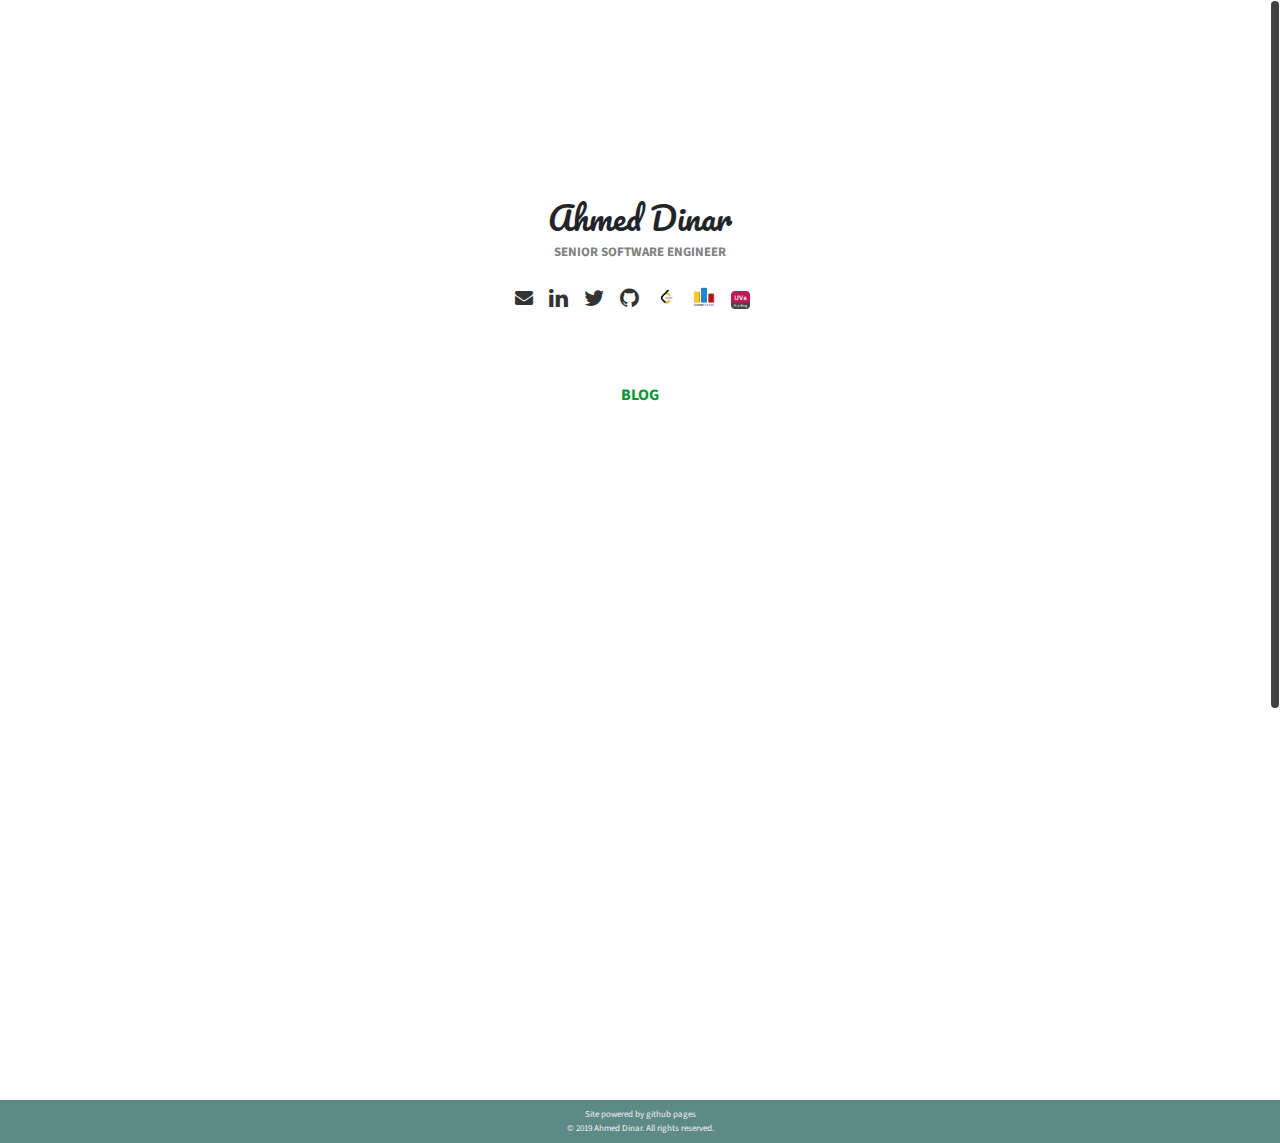
<file: index.html>
<!DOCTYPE html>
<html lang="en">
  <head>
    <meta charset="utf-8" />
    <title>I Me & Myself - Ahmed Dinar</title>
    <link href="img/favicon.ico" rel="shortcut icon" type="image/x-icon" />
    <meta name="description" content="protfolio of ahmed dinar" />

    <link rel="stylesheet" href="css/bootstrap.min.css" />
    <link rel="stylesheet" href="css/tipsy.css" />
    <link rel="stylesheet" href="css/style.css" />
    <link
      href="https://maxcdn.bootstrapcdn.com/font-awesome/4.7.0/css/font-awesome.min.css"
      rel="stylesheet"
    />
    <link
      href="https://fonts.googleapis.com/css?family=Source+Sans+Pro:300,400,700|Pacifico|Cookie"
      rel="stylesheet"
    />
  </head>
  <body>
    <!-- Google Analytics -->
    <script>
      (function (i, s, o, g, r, a, m) {
        i["GoogleAnalyticsObject"] = r;
        (i[r] =
          i[r] ||
          function () {
            (i[r].q = i[r].q || []).push(arguments);
          }),
          (i[r].l = 1 * new Date());
        (a = s.createElement(o)), (m = s.getElementsByTagName(o)[0]);
        a.async = 1;
        a.src = g;
        m.parentNode.insertBefore(a, m);
      })(
        window,
        document,
        "script",
        "https://www.google-analytics.com/analytics.js",
        "ga"
      );

      ga("create", "UA-107503285-1", "auto");
      ga("send", "pageview");
    </script>
    <!-- End Google Analytics -->

    <div id="main">
      <div class="page-section" style="height: 100vh;">
        <div class="container-fluid">
          <div class="text-center mt-5">
            <!-- <img
              src="img/me.jpg"
              class="selfie"
              class="rounded mx-auto d-block"
              alt="..."
            /> -->
            <h2 class="whoami">Ahmed Dinar</h2>
            <div class="myself"></div>
          </div>

          <div class="d-flex justify-content-center mt-4 social">
            <a
              class="mr-3 tips"
              title="ahmeddinar.cs@gmail.com"
              target="_top"
              href="mailto:ahmeddinar.cs@gmail.com"
              ><i class="fa fa-envelope" aria-hidden="true"></i
            ></a>

            <a
              class="mr-3 tips"
              title="Linkedin"
              target="_blank"
              href="https://www.linkedin.com/in/ahmeddinar/"
              ><i class="fa fa-linkedin" aria-hidden="true"></i
            ></a>

            <a
              class="mr-3 tips"
              title="Twitter"
              target="_blank"
              href="https://twitter.com/ahmeddinarbd"
              ><i class="fa fa-twitter" aria-hidden="true"></i
            ></a>

            <a
              class="mr-3 tips"
              title="Github"
              target="_blank"
              href="https://github.com/ahmed-dinar"
              ><i class="fa fa-github" aria-hidden="true"></i
            ></a>

            <a
              class="mr-3 tips"
              title="LeetCode"
              target="_blank"
              href="https://leetcode.com/ahmeddinar"
            >
              <img src="img/leetcode.png" class="icon" />
            </a>

            <a
              class="mr-3 tips"
              title="Codeforces"
              target="_blank"
              href="http://codeforces.com/profile/Ahmed_Dinar"
            >
              <img src="img/codeforces.png" class="icon" />
            </a>

            <a
              class="mr-3 tips"
              title="UVa OJ"
              target="_blank"
              href="https://uhunt.onlinejudge.org/id/381603"
            >
              <img src="img/uva.png" width="19" height="18" />
            </a>
          </div>

          <ul class="nav justify-content-center my-nav">
            <li class="nav-item">
              <a
                target="_blank"
                class="nav-link"
                href="https://ahmeddinar-me.github.io/"
                >BLOG</a
              >
            </li>
            <!-- <li class="nav-item nav-sep">/</li>
            <li class="nav-item">
              <a class="nav-link active" href="#about-section">ABOUT</a>
            </li>
            <li class="nav-item nav-sep">/</li>
            <li class="nav-item">
              <a class="nav-link" href="#skills-section">SKILLS</a>
            </li>
            <li class="nav-item nav-sep">/</li>
            <li class="nav-item">
              <a class="nav-link" href="#feedbacks-section">FEEDBACKS</a>
            </li> -->
          </ul>
        </div>
      </div>

      <!-- ABOUT SECTION -->
      <!-- <div
        class="page-section row pt-3"
        id="about-section"
        style="background: #21364b; color: #b1c0cd;"
      >
        <div class="container-fluid text-center" style="width: 700px;">
          <h1 class="section-header section-header-dark">About</h1>

          <p class="mb-0">BSc. in Computer Science and Engineering</p>
          <p>Jessore University of Science & Technology</p>

          <label class="mt-5 skill-head">CAREER OBJECTIVE</label>
          <p>
            I would like to be a part of a passionate Software engineering team
            within an established/promising company where I can utilize my
            knowledge for the organization’s growth and gain quality experience.
          </p>

          <label class="mt-5 skill-head">AREA OF INTEREST</label>
          <p class="m-0">Machine Learning & AI</p>
          <p class="m-0">Operating System</p>
          <p class="m-0">Compiler Design</p>
        </div>
      </div> -->

      <!-- SKILLSS SECTION -->
      <!-- <div class="page-section row pt-2 pb-3" id="skills-section">
        <div class="container-fluid text-center" style="width: 600px;">
          <h1 class="section-header">Skilss</h1>

          <h5 class="skill-head">WEB</h5>
          <p>
            JavaScript / jQuery / VueJS / ES6<br />Bootstrap / HTML5 / CSS3<br />Gulp
            / webpack
          </p>

          <h5 class="mt-5 skill-head">BACKEND</h5>
          <p>JAVA / Node.js / ES6 / PHP <br />Express / Socket.IO</p>

          <h5 class="mt-5 skill-head">DATABASE</h5>
          <p>MySQL / MongoDB / Mongoose / Redis</p>

          <h5 class="mt-5 skill-head">OTHERS</h5>
          <p>OOP / MVC<br />Firebase / AWS / Geolocation / Google maps api</p>

          <h5 class="mt-5 skill-head">VCS</h5>
          <p>Git / Github / Bitbucket</p>
        </div>
      </div> -->

      <!-- FEEDBACKS SECTION
      <div
        class="page-section row pt-2 pb-3"
        id="feedbacks-section"
        style="background: #679895; color: #fff;"
      >
        <div class="container-fluid text-center" style="width: 900px;">
          <h1 class="section-header">Feedbacks</h1>
          <p class="date">Upwork</p>

          <div
            id="feedbackIndicators"
            class="carousel slide"
            data-ride="carousel"
          >
            <ol class="carousel-indicators">
              <li
                data-target="#feedbackIndicators"
                data-slide-to="0"
                class="active"
              ></li>
              <li data-target="#feedbackIndicators" data-slide-to="1"></li>
              <li data-target="#feedbackIndicators" data-slide-to="2"></li>
              <li data-target="#feedbackIndicators" data-slide-to="3"></li>
              <li data-target="#feedbackIndicators" data-slide-to="4"></li>
              <li data-target="#feedbackIndicators" data-slide-to="5"></li>
            </ol>

            <div class="carousel-inner">
              <div class="carousel-item active">
                "Ahmed is awesome with his algorithms. He can read difficult
                instructions and can also complete the work on time."<br />
                - Donnie Ashok
              </div>

              <div class="carousel-item">
                "Ahmed was an absolute pleasure to work with. took on the
                requirements and delivered the entire project within a few
                hours. - I must add, after dealing with so many resources who
                lie about how long jobs take to do, Ahmed was like a breath of
                fresh air, who simply wanted to focus on doing the job properly.
                No lies, no fabricated ETA's just straight to the point and
                delivered like clockwork. Im already preparing more jobs for him
                right now"<br />
                - David Imrie
              </div>

              <div class="carousel-item">
                "Awesome freelancer, he introduced himself in the cover letter
                with comments already related to the job, very good
                programmer"<br />
                - Renaud Montes
              </div>

              <div class="carousel-item">
                "It has been a fantastic experience working with Ahmed. What he
                has built may take triple the time with other developers.
                <br />Ahmed understands a problem, asks specific questions and
                solves them in an object oriented manner beautifully. Kudos to
                him!"<br />
                - Donnie Ashok
              </div>

              <div class="carousel-item">
                "Ahmed is simply fantastic. He is a true pleasure to work with
                and extremely talented., I look forward to working with him in
                the future."<br />
                - Elit
              </div>

              <div class="carousel-item">
                "Got excellent skills in C++. Managed to finish the job in one
                day. Recommended!"<br />
                - Jee J
              </div>
            </div>

            <a
              class="carousel-control-prev"
              href="#feedbackIndicators"
              role="button"
              data-slide="prev"
            >
              <i class="fa fa-chevron-left" aria-hidden="true"></i>
              <span class="sr-only">Previous</span>
            </a>

            <a
              class="carousel-control-next"
              href="#feedbackIndicators"
              role="button"
              data-slide="next"
            >
              <i class="fa fa-chevron-right" aria-hidden="true"></i>
              <span class="sr-only">Next</span>
            </a>
          </div>
        </div>
      </div> -->

      <div class="footer p-2">
        <div class="text-center">
          Site powered by github pages<br />
          © 2019 Ahmed Dinar. All rights reserved.
        </div>
      </div>
    </div>

    <a href="javascript:" id="return-to-top">
      <i class="fa fa-angle-up" aria-hidden="true"></i>
    </a>
  </body>

  <script type="text/javascript" src="js/jquery-3.2.1.min.js"></script>
  <script type="text/javascript" src="js/jquery.tipsy.js"></script>
  <script type="text/javascript" src="js/jquery.scrollTo.min.js"></script>
  <script type="text/javascript" src="js/jquery.nicescroll.min.js"></script>
  <script type="text/javascript" src="js/bootstrap.min.js"></script>
  <script type="text/javascript" src="js/portfolio.js"></script>
</html>
</file>
<file: css/tipsy.css>
.tipsy { font-size: 10px; position: absolute; padding: 5px; z-index: 100000; padding-top: 15px; }
  .tipsy-inner { background-color: #000; color: #FFF; max-width: 200px; padding: 5px 8px 4px 8px; text-align: center; }

  /* Rounded corners */
  .tipsy-inner { border-radius: 3px; -moz-border-radius: 3px; -webkit-border-radius: 3px; }
  
  /* Uncomment for shadow */
  /*.tipsy-inner { box-shadow: 0 0 5px #000000; -webkit-box-shadow: 0 0 5px #000000; -moz-box-shadow: 0 0 5px #000000; }*/
  
  .tipsy-arrow { position: absolute; width: 0; height: 0; line-height: 0; border: 5px dashed #000; }
  
  /* Rules to colour arrows */
  .tipsy-arrow-n { border-bottom-color: #000; }
  .tipsy-arrow-s { border-top-color: #000; }
  .tipsy-arrow-e { border-left-color: #000; }
  .tipsy-arrow-w { border-right-color: #000; }
  
	.tipsy-n .tipsy-arrow { top: 0px; left: 50%; margin-left: -5px; border-bottom-style: solid; border-top: none; border-left-color: transparent; border-right-color: transparent; }
    .tipsy-nw .tipsy-arrow { top: 0; left: 10px; border-bottom-style: solid; border-top: none; border-left-color: transparent; border-right-color: transparent;}
    .tipsy-ne .tipsy-arrow { top: 0; right: 10px; border-bottom-style: solid; border-top: none;  border-left-color: transparent; border-right-color: transparent;}
  .tipsy-s .tipsy-arrow { bottom: 0; left: 50%; margin-left: -5px; border-top-style: solid; border-bottom: none;  border-left-color: transparent; border-right-color: transparent; }
    .tipsy-sw .tipsy-arrow { bottom: 0; left: 10px; border-top-style: solid; border-bottom: none;  border-left-color: transparent; border-right-color: transparent; }
    .tipsy-se .tipsy-arrow { bottom: 0; right: 10px; border-top-style: solid; border-bottom: none; border-left-color: transparent; border-right-color: transparent; }
  .tipsy-e .tipsy-arrow { right: 0; top: 50%; margin-top: -5px; border-left-style: solid; border-right: none; border-top-color: transparent; border-bottom-color: transparent; }
  .tipsy-w .tipsy-arrow { left: 0; top: 50%; margin-top: -5px; border-right-style: solid; border-left: none; border-top-color: transparent; border-bottom-color: transparent; }
</file>
<file: css/style.css>
html {
	margin: 0;
}

body{
	font-family: 'Source Sans Pro', sans-serif;
	margin: 0;
}


.whoami{
	font-family: 'Pacifico', cursive;
}

.selfie{
	width: 125px;
    margin-bottom: 25px;
    margin-top: 50px;
    border-radius: 100%;
    transition: all .2s;
    box-shadow: 0;
    opacity: 1;
}


.myself{
	font-weight: 700;
	font-size: 13px;
	color: #808080;
}


.my-nav{
	margin-top: 70px;
}

.my-nav .nav-link{
	padding: 0px 5px;
}

.my-nav .nav-sep{
	margin-left: 5px;
	margin-right: 5px;
}

.my-nav .nav-link,
.my-nav .nav-sep{
	font-size: 16px;
	font-weight: 700;
	color: #009933;
	transition: all .3s;
}

.my-nav .nav-link:hover{
	color: #333;
}

.active .nav-link{
	color: #333;
}

.tipsy {
	font-size: 14px;
}

.social .fa{
	font-size: 22px;
	color: #333;
}

.social .fa-envelope{
	font-size: 18px;
}

.social .icon{
		height: 22px;
		width: 22px;
		margin-top: -5px;
}


.page-section{
	margin-top: 200px;
	min-height: 600px;
}


.row {
  margin-left: 0px;
  margin-right: 0px;
}

.section-header{
	font-family: 'Cookie', cursive;
	font-size: 50px;
	margin-top: 20px;
	margin-bottom: 20px;
	/*border-bottom: 1px solid #333;*/
}

.section-header-dark{
	color: #a7e0f3;
	/*border-bottom: 1px solid #a7e0f3;*/
}


.date{
	font-size: 13px;
}

#feedbackIndicators{
	/*border: 1px solid #333;*/
	min-height: 200px;
}

.carousel-control-prev,
.carousel-control-next{
	width: 5%;
}



.carousel-item{
	padding: 100px;
}

.footer{
	font-size: 9px;
	background: #5d8986;
	color: #f2f2f2;
}

.skill-head{
	font-weight: 300;
}

.project-head a{
	text-decoration: none;
	color: #3eb300;
}


.project-card{
	background: #4060a5;
	width: 100%;
	transition: all 0.5s ease 0s;
    -moz-transition: all 0.5s ease 0s;
    -webkit-transition: all 0.5s ease 0s;
    -o-transition: all 0.5s ease 0s;
}

.project-card:hover{
	box-shadow: 0px 0px 0px 2px rgba(0, 0, 0, 0.09);
}

.project-card .card-body{
	text-align: center;
}

.project-card .technology{
	font-size: 12px;
}

.project-card .desc{
	font-weight: 300;
}

.project-card .date{
	font-size: 13px;
	color: #d9d9d9;
}

.project-card a{
	text-decoration: none;
	color: #839ccf;
}

.project-card .card-title{
	font-weight: 300;
}


/* scroll top */
#return-to-top {
    position: fixed;
    bottom: 20px;
    right: 25px;
    background: rgb(0, 0, 0);
    background: rgba(0, 0, 0, 0.7);
    width: 40px;
    height: 40px;
    display: block;
    text-decoration: none;
    -webkit-border-radius: 35px;
    -moz-border-radius: 35px;
    border-radius: 50%;
    display: none;
    -webkit-transition: all 0.3s linear;
    -moz-transition: all 0.3s ease;
    -ms-transition: all 0.3s ease;
    -o-transition: all 0.3s ease;
    transition: all 0.3s ease;
}
#return-to-top i {
    color: #fff;
    margin: 0;
    position: relative;
    left: 12px;
    top: 6px;
    font-size: 25px;
    -webkit-transition: all 0.3s ease;
    -moz-transition: all 0.3s ease;
    -ms-transition: all 0.3s ease;
    -o-transition: all 0.3s ease;
    transition: all 0.3s ease;
}
#return-to-top:hover {
    background: rgba(0, 0, 0, 0.9);
}
#return-to-top:hover i {
    color: #fff;
    top: 5px;
}
</file>
